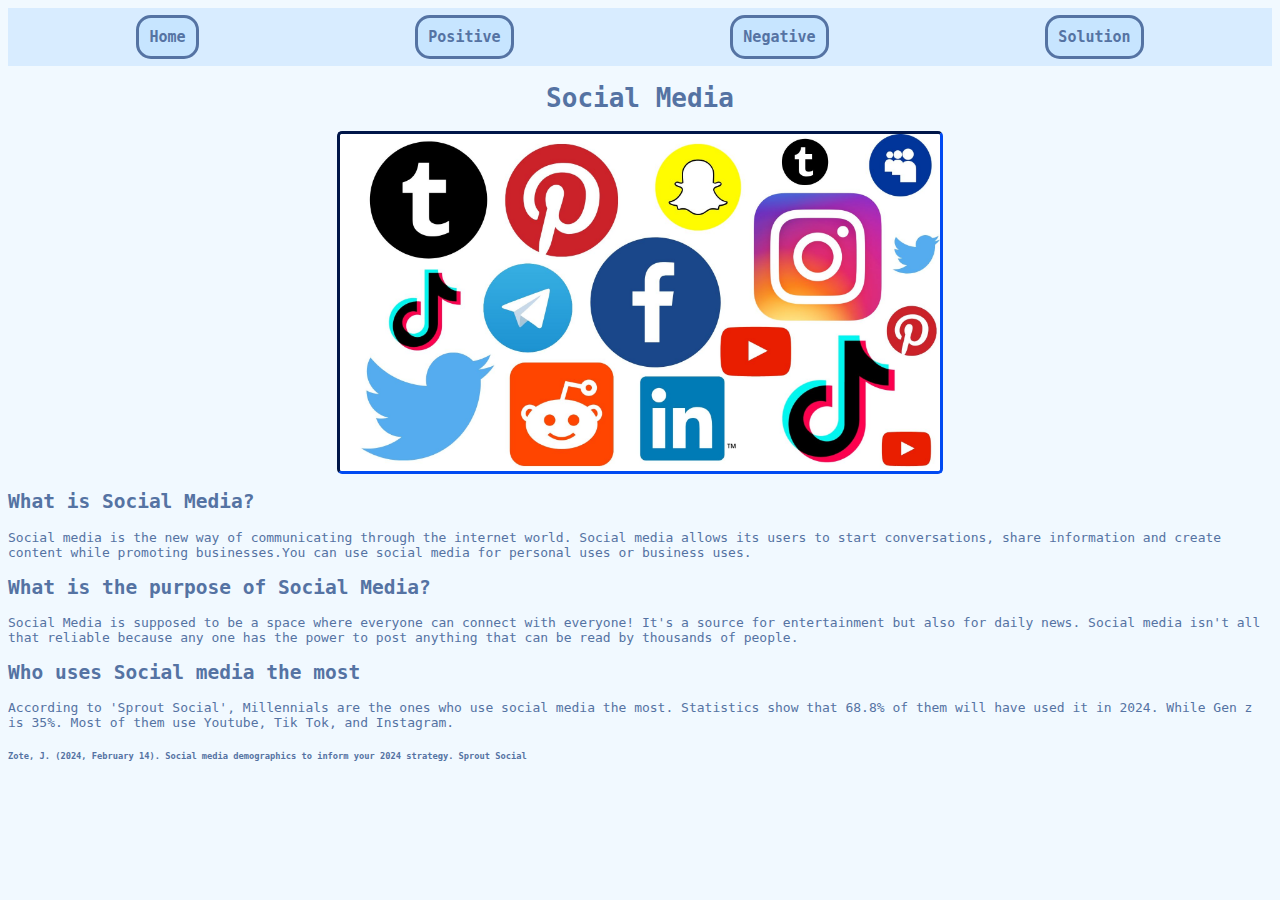
<file: index.html>
<!DOCTYPE html>
<html>
  <head>
    <link rel="stylesheet" href="style.css">
  </head>
  <body>
    <div class= "navbar"> 
      <div class = "button">
        <a href=index.html>Home</a>
      </div>
      <div class = "button">  
        <a href="positive.html">Positive</a>
      </div>
      <div class = "button">
        <a href="negative.html">Negative</a>
      </div>
      <div class = "button">
        <a href="solution.html">Solution</a>
      </div>
    </div>


    <div class= "titleimg">  
      <h1> Social Media </h1>
      <img src="socialmedia.jpg" alt="social">
    </div>

    <h2> What is Social Media? </h2>
    <p> Social media is the new way of communicating through the internet world. Social media allows its users to start conversations, share information and create content while promoting businesses.You can use social media for personal uses or business uses.</p> 


    <h2> What is the purpose of Social Media? </h2>
    <p> Social Media is supposed to be a space where everyone can connect with everyone! It's a source for entertainment but also for daily news. Social media isn't all that reliable because any one has the power to post anything that can be read by thousands of people.
    </p>
    <h2> Who uses Social media the most</h2>
    <p> According to 'Sprout Social', Millennials are the ones who use social media the most. Statistics show that 68.8% of them will have used it in 2024. While Gen z is 35%. Most of them use Youtube, Tik Tok, and Instagram.<h6> Zote, J. (2024, February 14). Social media demographics to inform your 2024 strategy. Sprout Social</h6>



  </body>
</html>
</file>
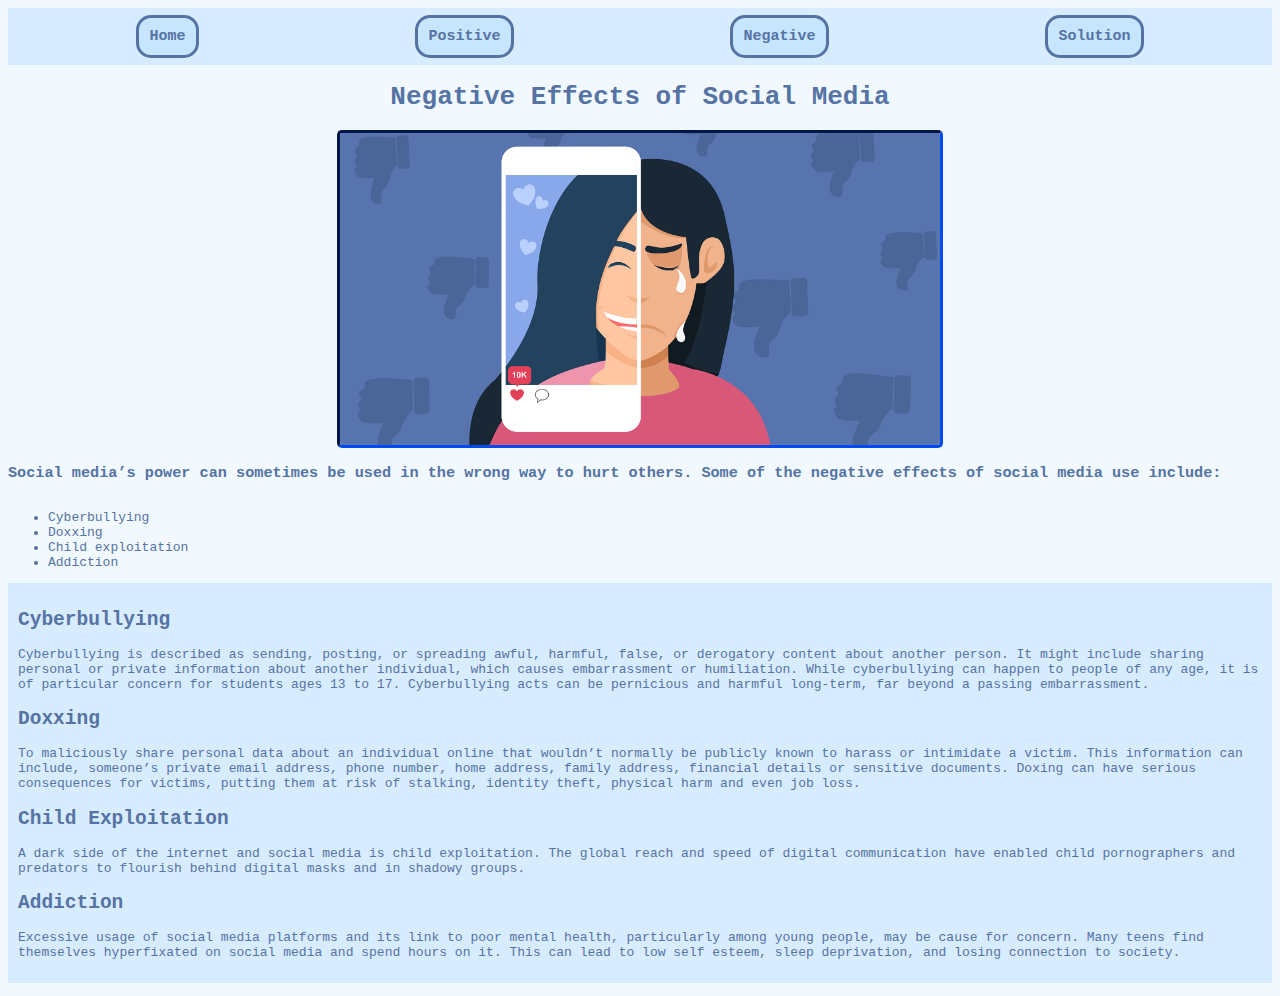
<file: negative.html>
<!DOCTYPE html>
<html>
  <head>
    <link rel="stylesheet" href="style.css"> 
  </head>
  <body>
  <div class= "navbar"> 
  <div class = "button">
    <a href=index.html>Home</a>
    </div>
    <div class = "button">  
   <a href="positive.html">Positive</a>
    </div>
    <div class = "button">
    <a href="negative.html">Negative</a>
    </div>
    <div class = "button">
    <a href="solution.html">Solution</a>
    </div>
    </div>
    
    <div class= "titleimg">  
    <h1> Negative Effects of Social Media </h1>
    <img src="negative.jpeg" alt="positive">
    </div>

<div class= "negativelist">
    <h3> Social media’s power can sometimes be used in the wrong way to hurt others. Some of the negative effects of social media use include: </h3>
<ul>
  <li>Cyberbullying</li>
  <li>Doxxing</li>
  <li>Child exploitation</li>
  <li>Addiction</li>
    </ul>    
    </div>
<div class= "negativedescription">    
    <h2> Cyberbullying </h2>
    <p> Cyberbullying is described as sending, posting, or spreading awful, harmful, false, or derogatory content about another person. It might include sharing personal or private information about another individual, which causes embarrassment or humiliation. While cyberbullying can happen to people of any age, it is of particular concern for students ages 13 to 17. Cyberbullying acts can be pernicious and harmful long-term, far beyond a passing embarrassment. </p>
    
    <h2> Doxxing </h2>
    <p>  To maliciously share personal data about an individual online that wouldn’t normally be publicly known to harass or intimidate a victim. This information can include, someone’s private email address, phone number, home address, family address, financial details or sensitive documents. Doxing can have serious consequences for victims, putting them at risk of stalking, identity theft, physical harm and even job loss. </p>
    
    <h2> Child Exploitation </h2>
    <p>A dark side of the internet and social media is child exploitation. The global reach and speed of digital communication have enabled child pornographers and predators to flourish behind digital masks and in shadowy groups. </p> 
    
    <h2> Addiction </h2>
    
    <p>Excessive usage of social media platforms and its link to poor mental health, particularly among young people, may be cause for concern. Many teens find themselves hyperfixated on social media and spend hours on it. This can lead to low self esteem, sleep deprivation, and losing connection to society. </p>
    </div>


    
    
    
      
  </body>
</html>
</file>
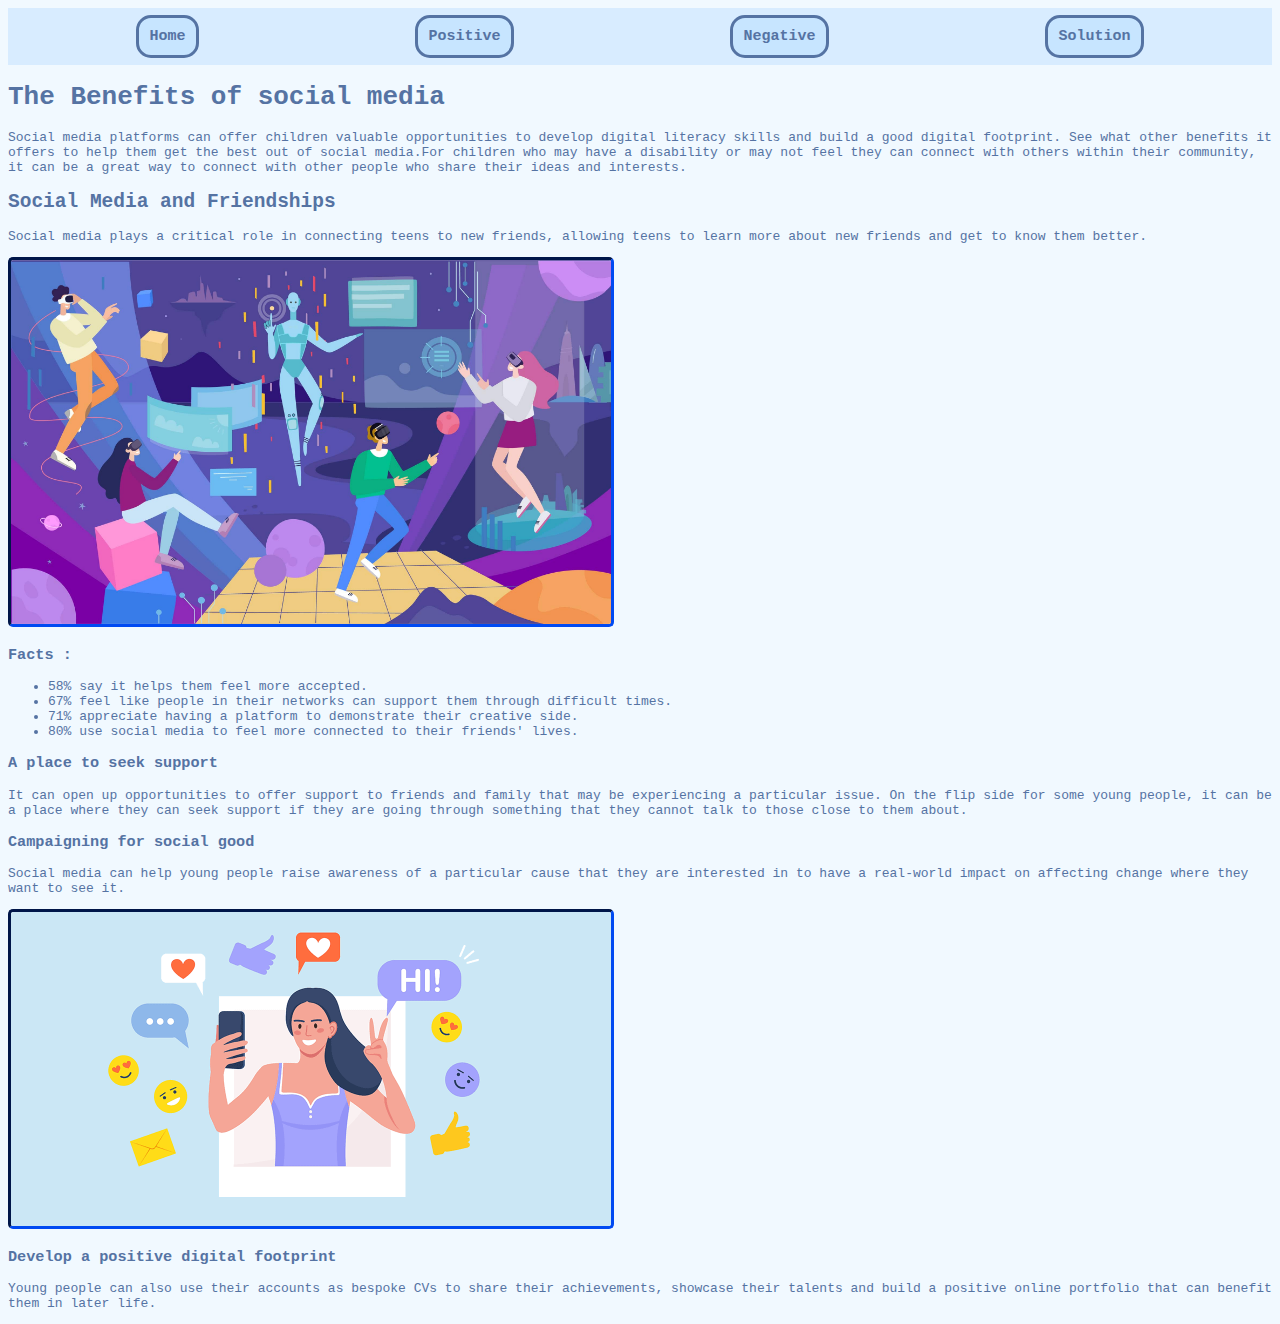
<file: positive.html>
<!DOCTYPE html>
<html>
  <head>
    <link rel='stylesheet' href="style.css">
  </head>
  <body>
    <div class= "navbar"> 
      <div class = "button">
        <a href=index.html>Home</a>
      </div>
      <div class = "button">  
        <a href="positive.html">Positive</a>
      </div>
      <div class = "button">
        <a href="negative.html">Negative</a>
      </div>
      <div class = "button">
        <a href="solution.html">Solution</a>
      </div>
    </div>

    <h1>The Benefits of social media </h1>

    <!--- Paragraph--->
    <p>Social media platforms can offer children valuable opportunities to develop digital literacy skills and build a good digital footprint. See what other benefits it offers to help them get the best out of social media.For children who may have a disability or may not feel they can connect with others within their community, it can be a great way to connect with other people who share their ideas and interests.</p>

    <!--- First --->
    <h2>Social Media and Friendships</h2> 
    <p>Social media plays a critical role in connecting teens to new friends, allowing teens to learn more about new friends and get to know them better.</p>
    <img src="positive2.jpeg">
    <h3> Facts :</h3>
    <ul>
      <li>58% say it helps them feel more accepted.
      </li> 
      <li>67% feel like people in their networks can support them through difficult times.</li>
      <li>71% appreciate having a platform to demonstrate their creative side.</li>
      <li>80% use social media to feel more connected to their friends' lives.</li>
    </ul>
    <h3>A place to seek support</h3>

    <p>It can open up opportunities to offer support to friends and family that may be experiencing a particular issue. On the flip side for some young people, it can be a place where they can seek support if they are going through something that they cannot talk to those close to them about.</p>

    <h3>Campaigning for social good</h3>

    <p>Social media can help young people raise awareness of a particular cause that they are interested in to have a real-world impact on affecting change where they want to see it.</p>

    <img src="positive.jpeg">

    <h3>Develop a positive digital footprint</h3>

    <p>Young people can also use their accounts as bespoke CVs to share their achievements, showcase their talents and build a positive online portfolio that can benefit them in later life.</p>


  </body>
</html>
</file>
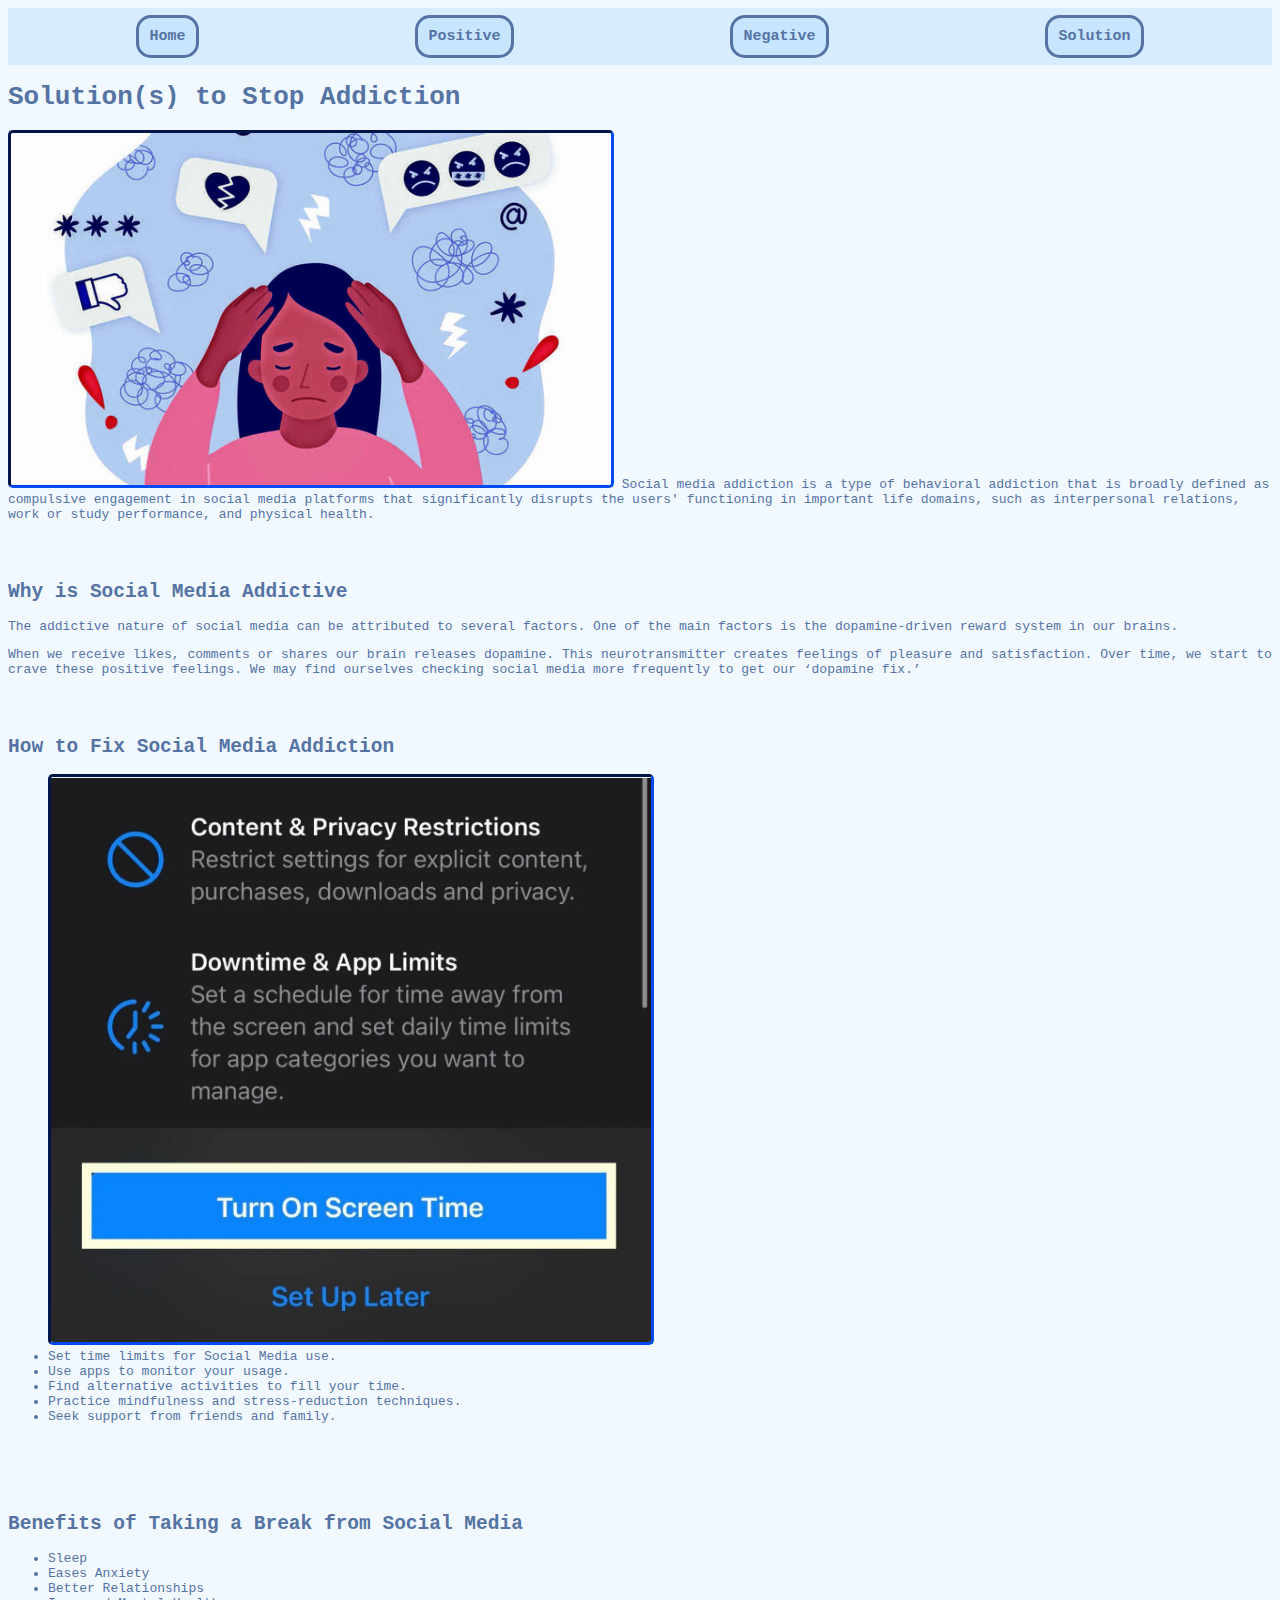
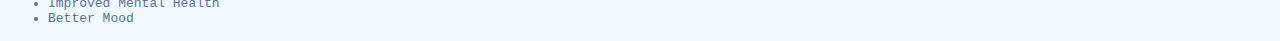
<file: solution.html>
<!DOCTYPE html>
<html>
  <head>
    <link rel="stylesheet" href="style.css"/>
  </head>
  <body>
    <div class= "navbar"> 
      <div class = "button">
        <a href=index.html>Home</a>
      </div>
      <div class = "button">  
        <a href="positive.html">Positive</a>
      </div>
      <div class = "button">
        <a href="negative.html">Negative</a>
      </div>
      <div class = "button">
        <a href="solution.html">Solution</a>
      </div>
    </div>

    <h1> Solution(s) to Stop Addiction </h1>

    <p><img src="solution.jpeg"/> Social media addiction is a type of behavioral addiction that is broadly defined as compulsive engagement in social media platforms that significantly disrupts the users' functioning in important life domains, such as interpersonal relations, work or study performance, and physical health. </p>
    <br>
    <br>

    <h2> Why is Social Media Addictive </h2>
    <p> The addictive nature of social media can be attributed to several factors. One of the main factors is the dopamine-driven reward system in our brains.</p>
    <p> When we receive likes, comments or shares our brain releases dopamine. This neurotransmitter creates feelings of pleasure and satisfaction. Over time, we start to crave these positive feelings. We may find ourselves checking social media more frequently to get our ‘dopamine fix.’</p>
    <br>
    <br>
    <h2> How to Fix Social Media Addiction</h2>
    <div class="benefits">
      <ul> <img src="screentime.jpg">
        <li> Set time limits for Social Media use. </li>
        <li>Use apps to monitor your usage.</li>
        <li> Find alternative activities to fill your time. </li>
        <li> Practice mindfulness and stress-reduction techniques.</li>
        <li> Seek support from friends and family.</li>
      </ul>
    </div>
    <br>
    <br>
    <br>
    <br>
    <h2> Benefits of Taking a Break from Social Media</h2>
    <div class="benefits">
      <ul> 
        <li> Sleep </li>
        <li> Eases Anxiety </li>
        <li> Better Relationships </li>
        <li> Improved Mental Health </li>
        <li> Better Mood </li>
      </ul>
    </div>

  </body>
</html>
</file>
<file: style.css>
body {
  background-color:#f1f9ff;
  color:#5573a3;
  font-family:monospace;
}

h1 {
 color:#5573a3; 
 
}
img {
  width: 600px;
  border-style: inset;
  border-color:#00309d;
  border-radius: 5px;
}

.titleimg { 
  display: flex; 
  flex-direction: column;
  justify-content: center; 
  align-items: center
}

a {
  background-color: #c7e5ff;
  color:#5573a3;
  border-style: solid;
  border-color:#5573a3;
  border-radius: 15px;
  text-decoration: none;
  padding: 10px;

}
.navbar {
  display: flex;
  flex-wrap: nowrap;
  align-items: center;
  flex-direction: row;
  justify-content: center;
  justify-content: space-around;
  font-weight:bolder;
  background-color: #d8ecff;
  padding: 20px;
}

.negativelist {
  display: flex;
  flex-wrap:wrap;
}

.negativedescription {
  background-color: #d8ecff;
  padding: 10px;
}

a:link {
  font-size: 15px;
  color:#5573a3;
  font-weight: bold;
}

.button:hover{
  cursor: pointer; 
  transform: translateY(-10px); 
  transition:transform 0.3s ease-in-out;

}
</file>
